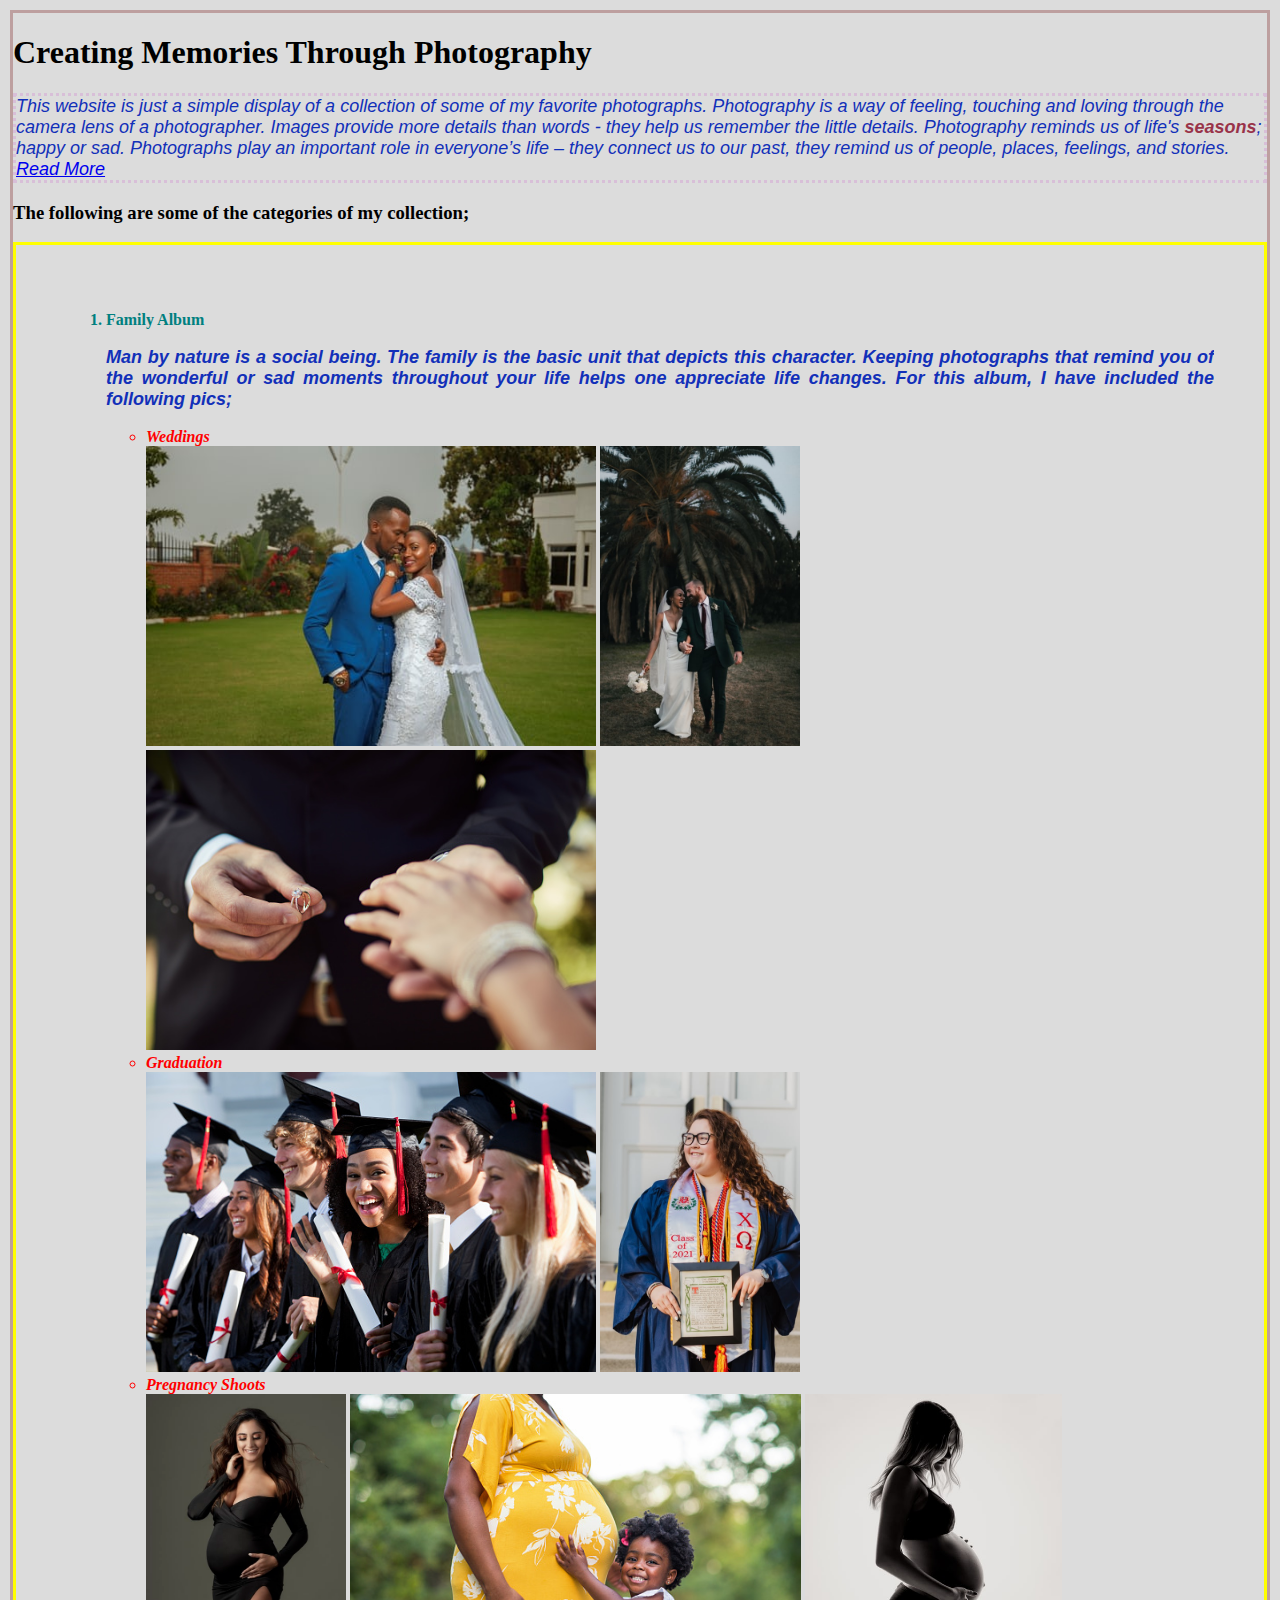
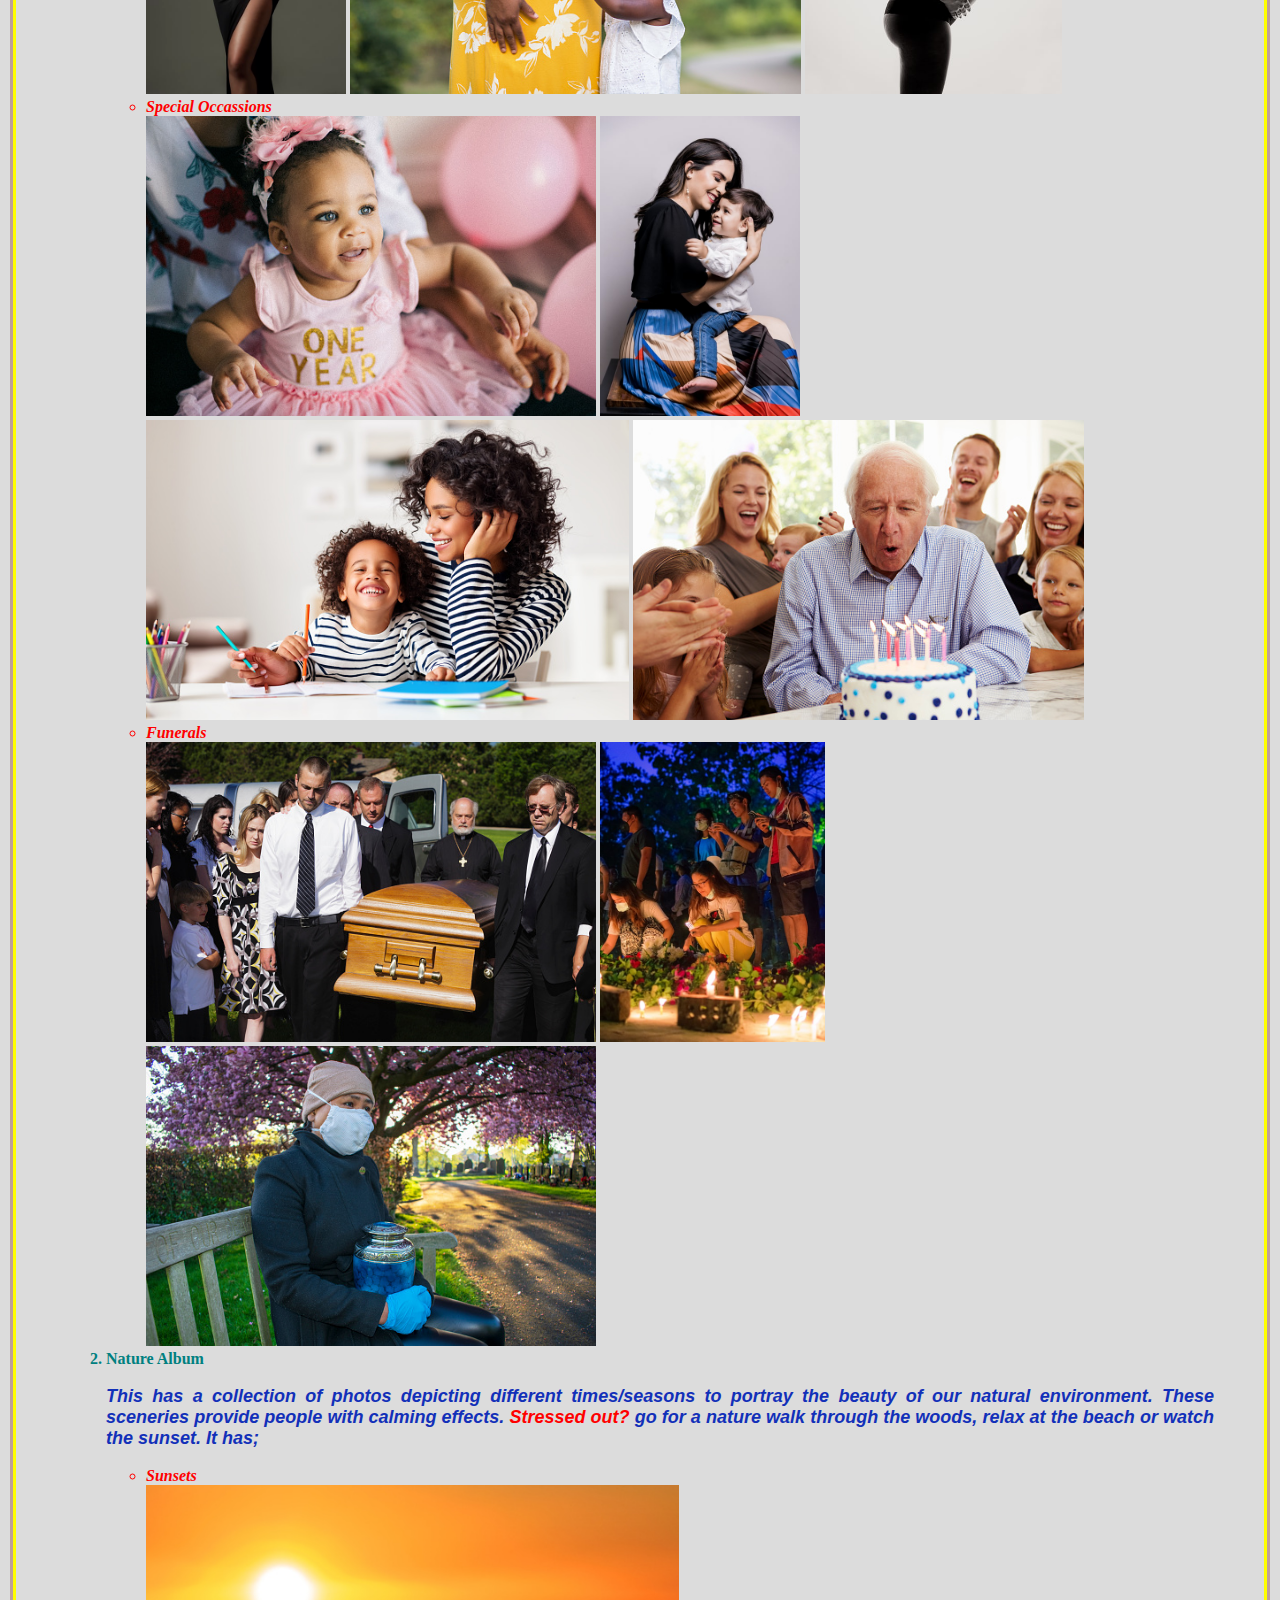
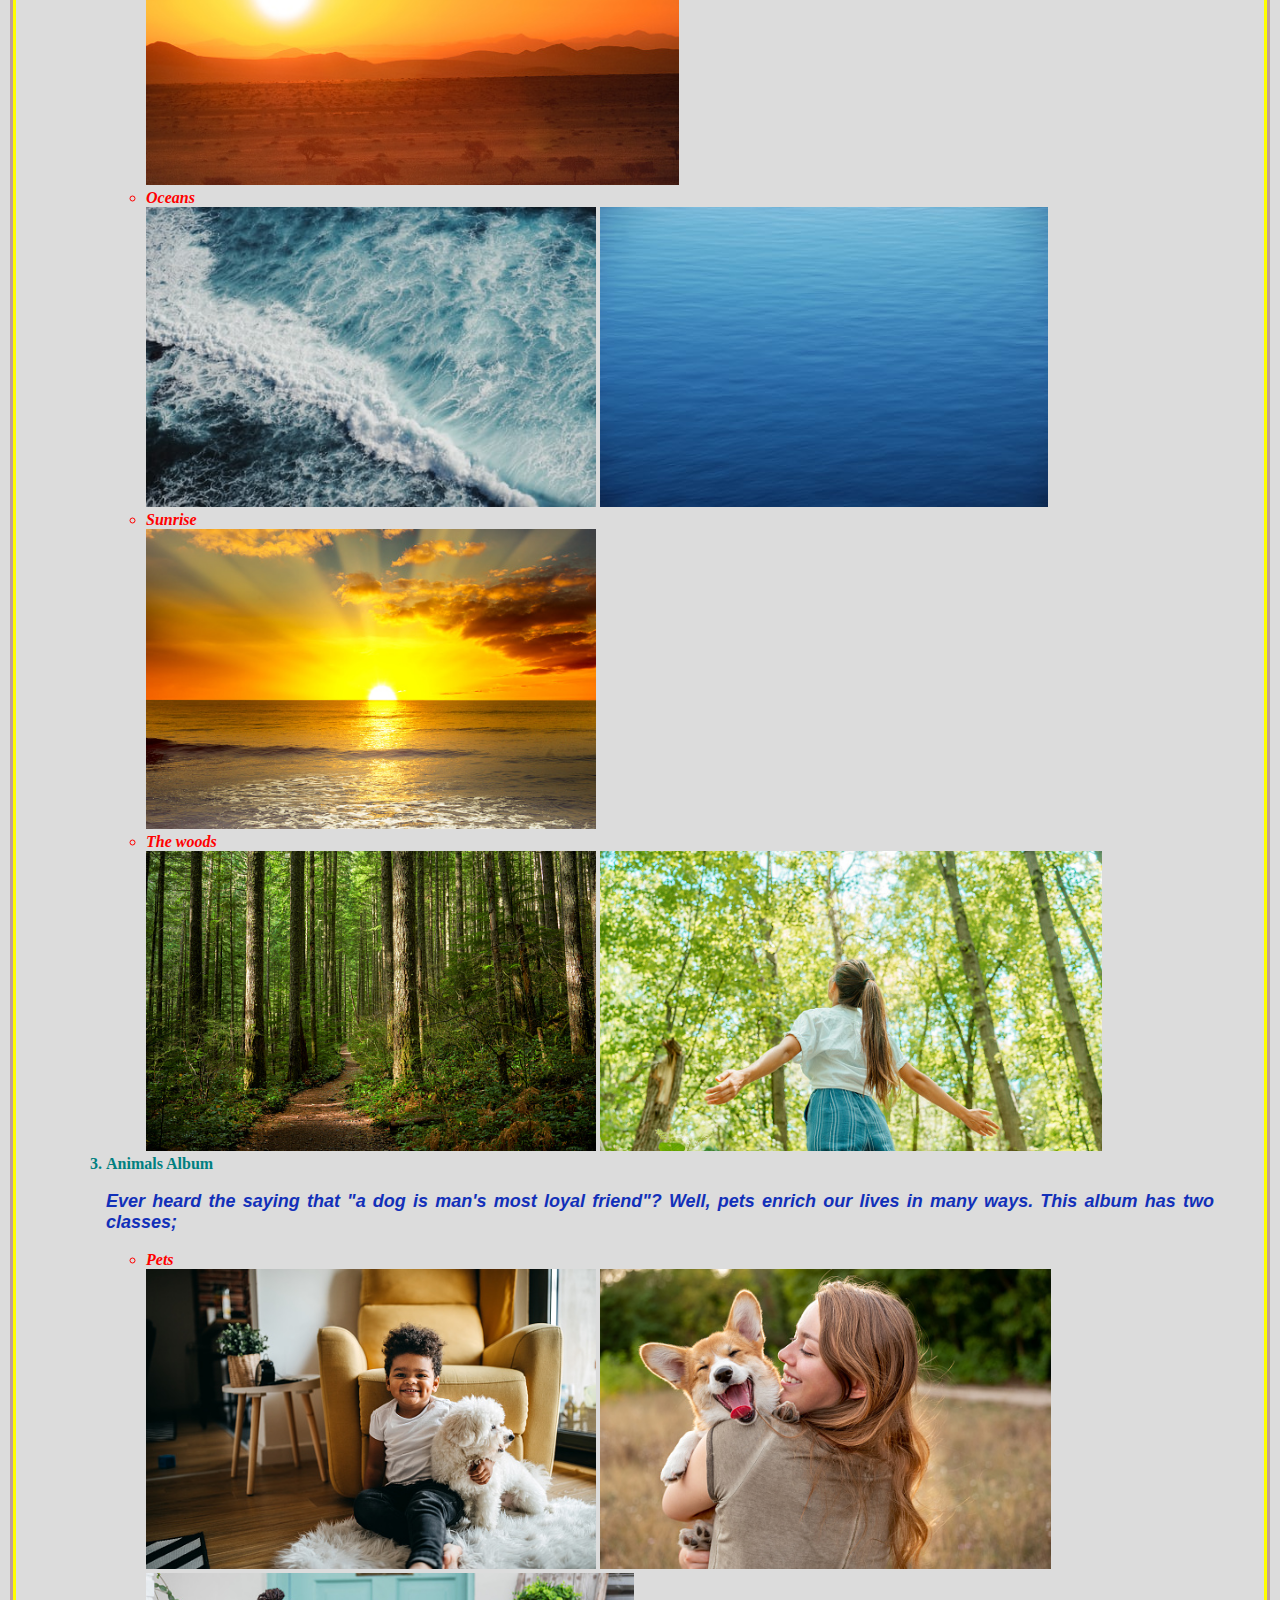
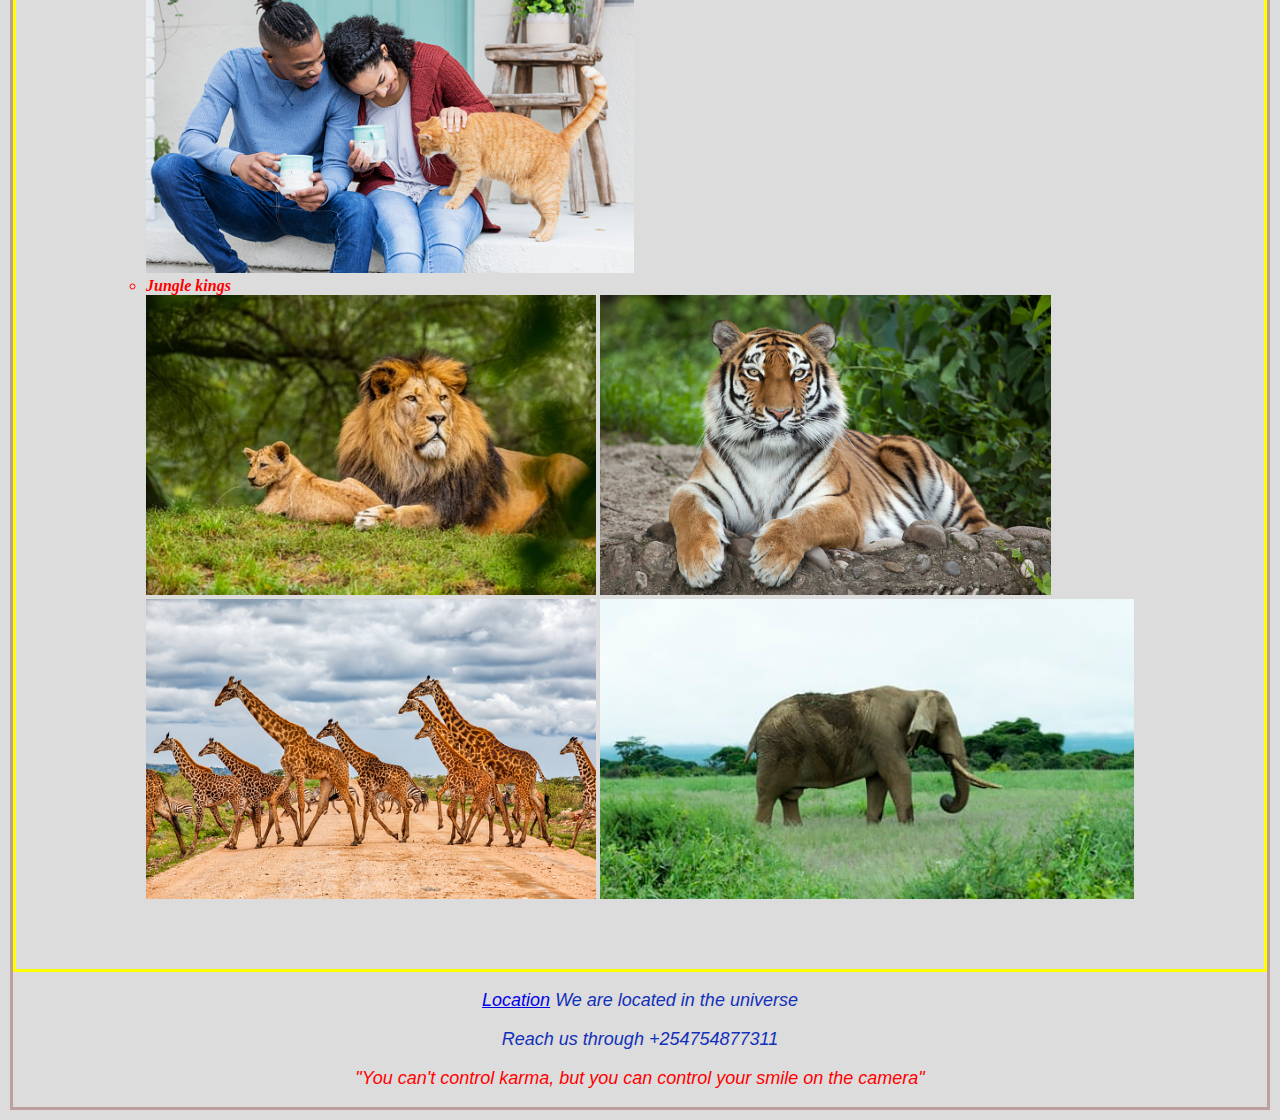
<file: index.html>
<!DOCTYPE html>
<html>


<head>
    <meta charset="utf-8">
    <title>CREATING MEMORABLE STORIES THROUGH THE LENS</title>
    <link rel="stylesheet" href="index.css">
</head>
<body>
    <h1>Creating Memories Through Photography</h1>
    <p class="main">This website is just a simple display of a collection of some of my favorite photographs. 
        Photography is a way of feeling, touching and loving through the camera lens of a photographer. 
        Images provide more details than words - they help us remember the little details. 
        Photography reminds us of life's <strong>seasons</strong>; happy or sad. 
        Photographs play an important role in everyone’s life – they connect us to our past, they remind us of people, places, feelings, and stories. 
        <a class="note" href="https://www.findandconnectwrblog.info/2015/06/the-importance-of-photos/" target=_blank>Read More</a></p>
    <h3>The following are some of the categories of my collection;</h3>
    <div>
    <ol>
        <li>Family Album</li>
        <p>Man by nature is a social being. The family is the basic unit that depicts this character. 
            Keeping photographs that remind you of the wonderful or sad moments throughout your life helps one appreciate life changes.
            For this album, I have included the following pics;</p>

        <ul><em>
            <li >Weddings</li>

            <img class="image" src="images/wedding.jpeg" height="300">
            <img class="image" src="images/happily-entangled.jpeg" height="300">
            <img class="image" src="images/wedding-ring.jpg" height="300">

            <li>Graduation</li>


            <img class="image" src="images/graduating-class.jpg" height="300">
            <img class="image" src="images/graduation-lady.jpeg" height="300">

            <li>Pregnancy Shoots</li>

            <img class="image" src="images/pregnant-lady.jpeg"  height="300">
            <img class="image" src="images/pregnant-shoot.jpg"  height="300">  
            <img class="image" src="images/pregnant.jpeg"  height="300">

            <li>Special Occassions</li>


            <img class="image" src="images/first-birthday.jpg"  height="300">
            <img class="image" src="images/mom-baby.jpeg" height="300">
            <img class="image" src="images/mom-kid-playtime.jpg" height="300">
            <img class="image" src="images/birthday-old.jpg"  height="300">
            
            <li>Funerals</li>
            
            <img class="image" src="images/funeral-procession.jpg"  height="300">
            <img class="image" src="images/funeral.jpeg"  height="300">
            <img class="image" src="images/cremation.jpg" height="300">


        </ul></em>
        <li>Nature Album</li>

        <p>This has a collection of photos depicting different times/seasons to portray the beauty of our natural environment. 
            These sceneries provide people with calming effects. <em>Stressed out?</em> go for a nature walk through the woods, relax at the beach or watch the sunset.
            It has;</p>

        <ul><em>
            <li>Sunsets</li>

            <img class="image" src="images/sunset.jpg" height="300">

            <li>Oceans</li>

            <img class="image" src="images/sea-waves.jpeg" height="300">
            <img class="image" src="images/calm-sea.jpeg" height="300">

            <li>Sunrise</li>

            <img class="image" src="images/beautiful-sunrise.jpg" height="300">

            <li>The woods</li>

            <img class="image" src="images/woods.jpg" height="300">
            <img class="image" src="images/freshwoods.jpg" height="300">
        </ul></em>

        <li>Animals Album</li>

        <p>Ever heard the saying that "a dog is man's most loyal friend"? Well, pets enrich our lives in many ways. This album has two classes;</p>

        <ul><em>
            <li>Pets</li>

            <img class="image" src="images/cute-little-puppy.jpg" height="300">
            <img class="image" src="images/favorite-pet.jpg" height="300">
            <img class="image" src="images/cat-pet.jpg" height="300">

            <li>Jungle kings</li>

            <img class="image" src="images/lion.jpeg" height="300">
            <img class="image" src="images/tiger.jpg" height="300">
            <img class="image" src="images/giraffe.jpg" height="300">
            <img class="image" src="images/elephant.jpeg" height="300">
        </ul></em>
    </ol></div>
    <p class="contact"><a href="https://goo.gl/maps/51asX8RNKeVvuQB8A" target="_self">Location</a>
        We are located in the universe
    </p>
    <p class="contact">Reach us through +254754877311</p>
    <p class="contact"><em>"You can't control karma, but you can control your smile on the camera"</em></p>


</body>
</html>
</file>
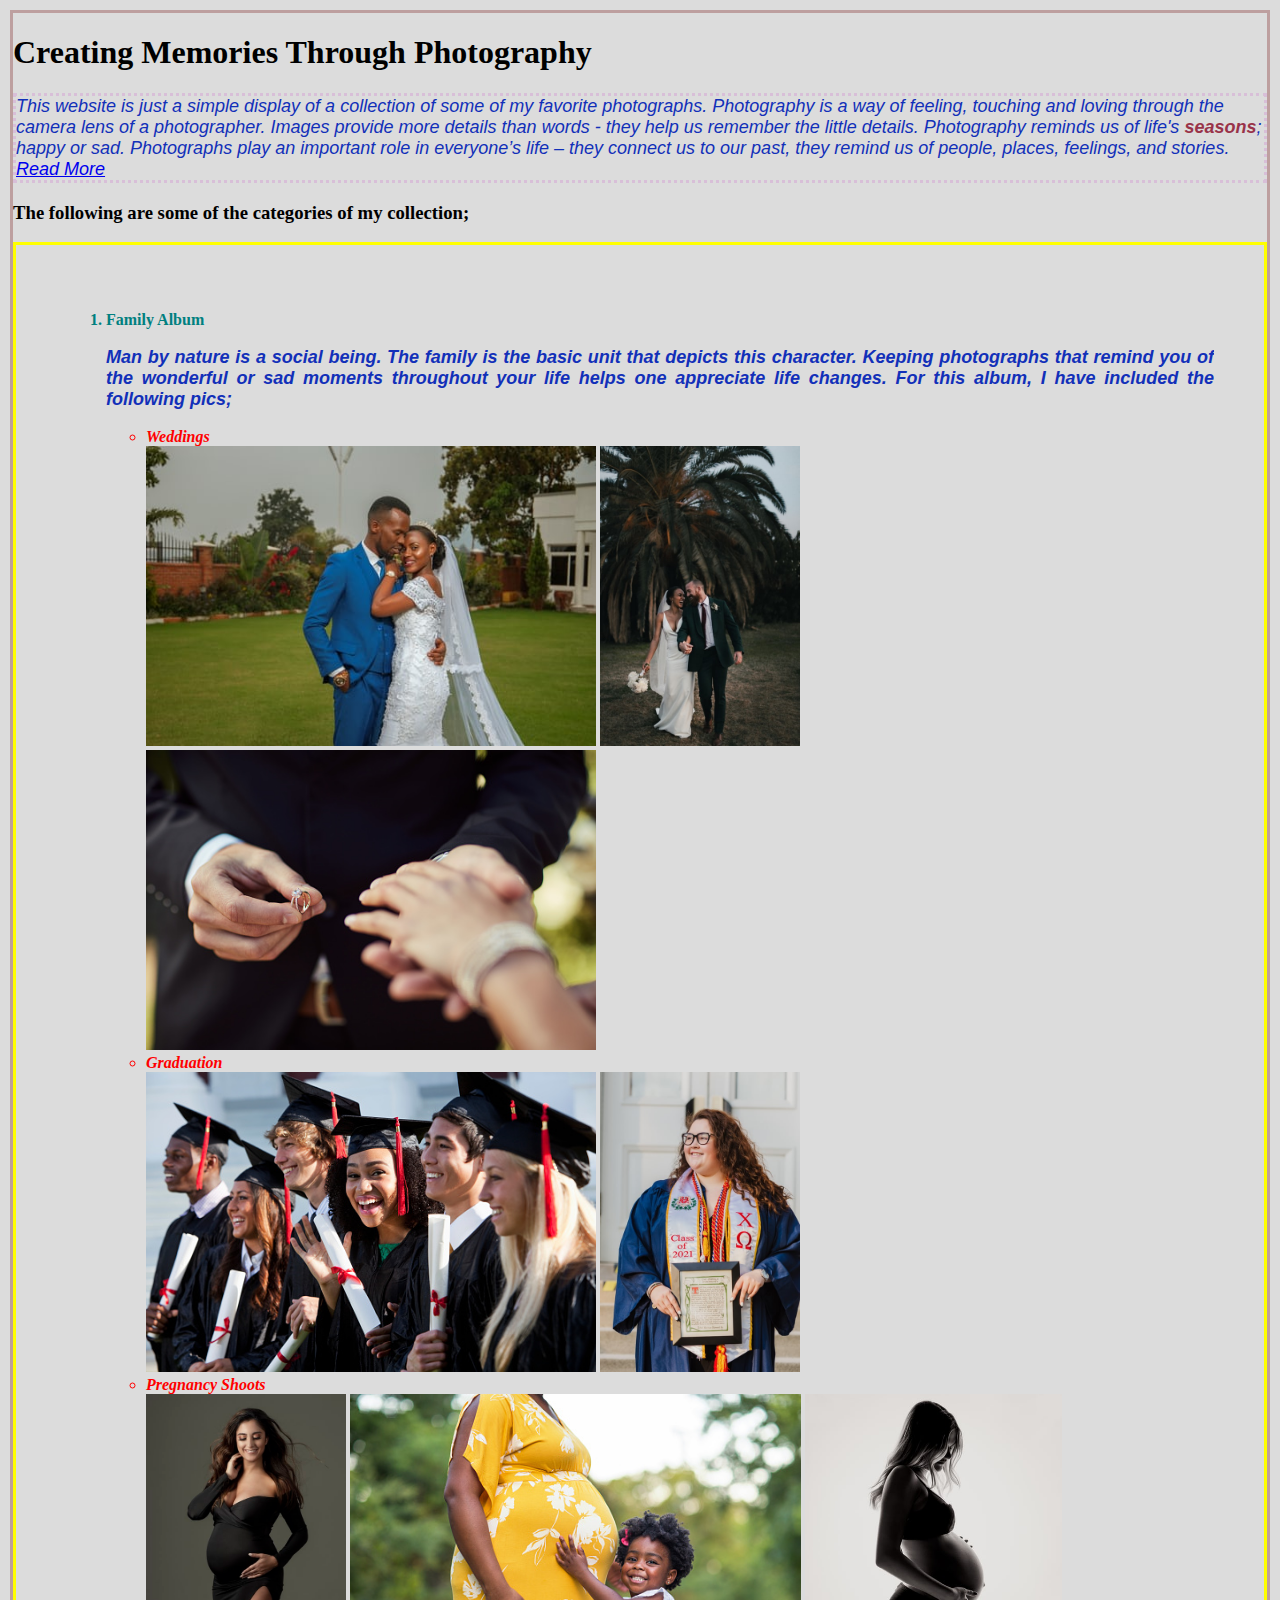
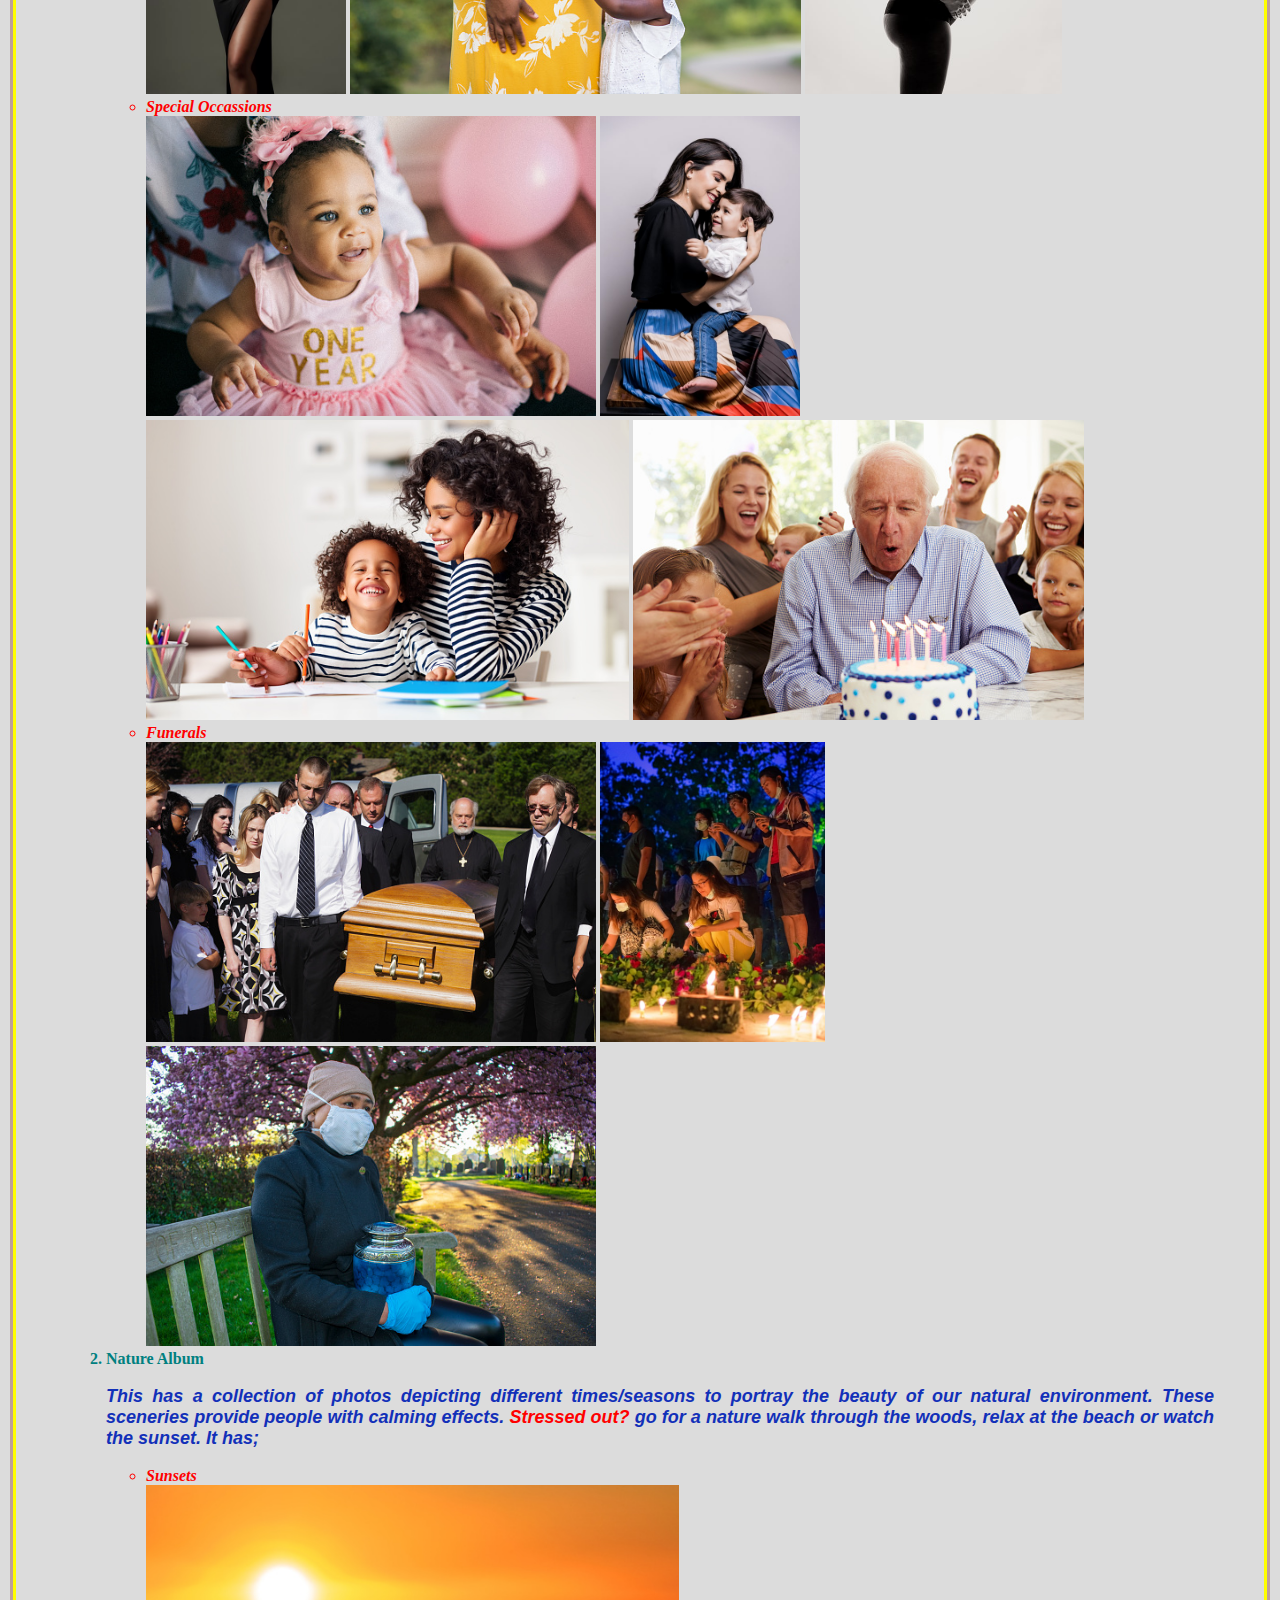
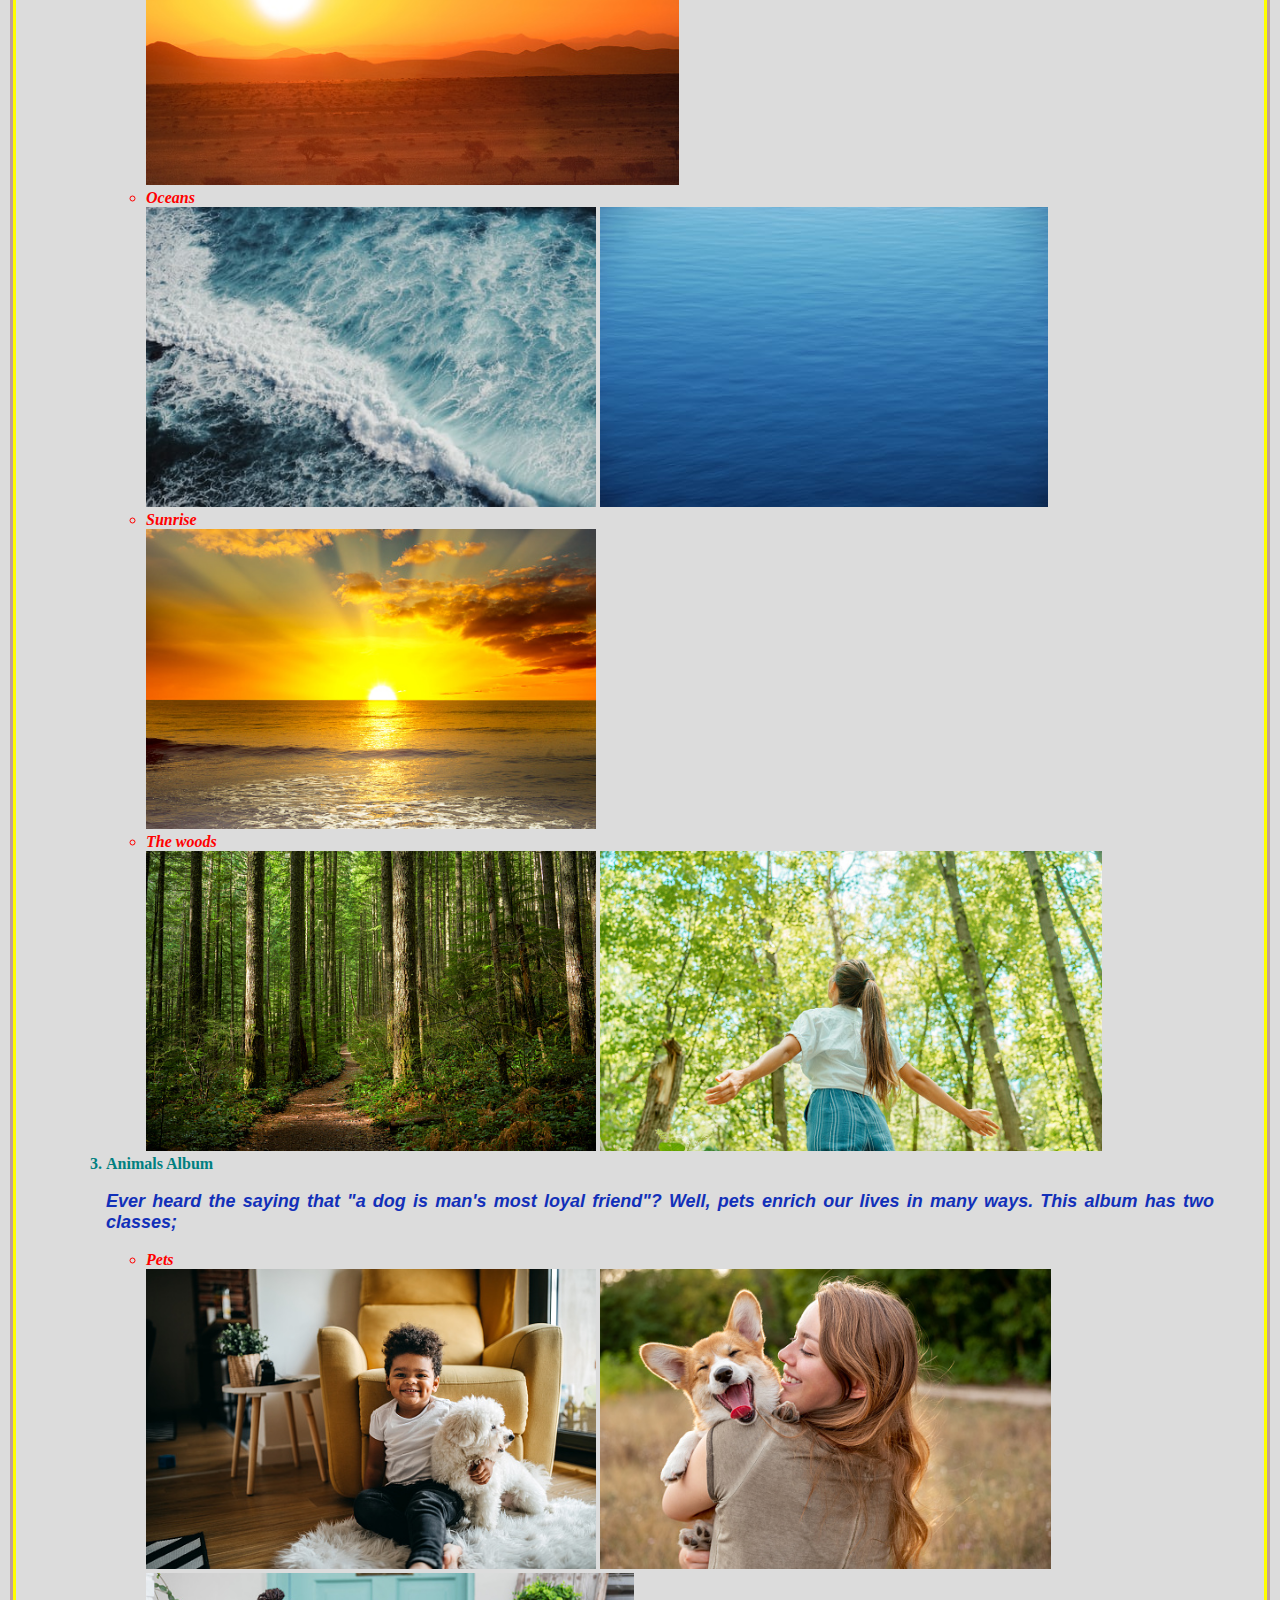
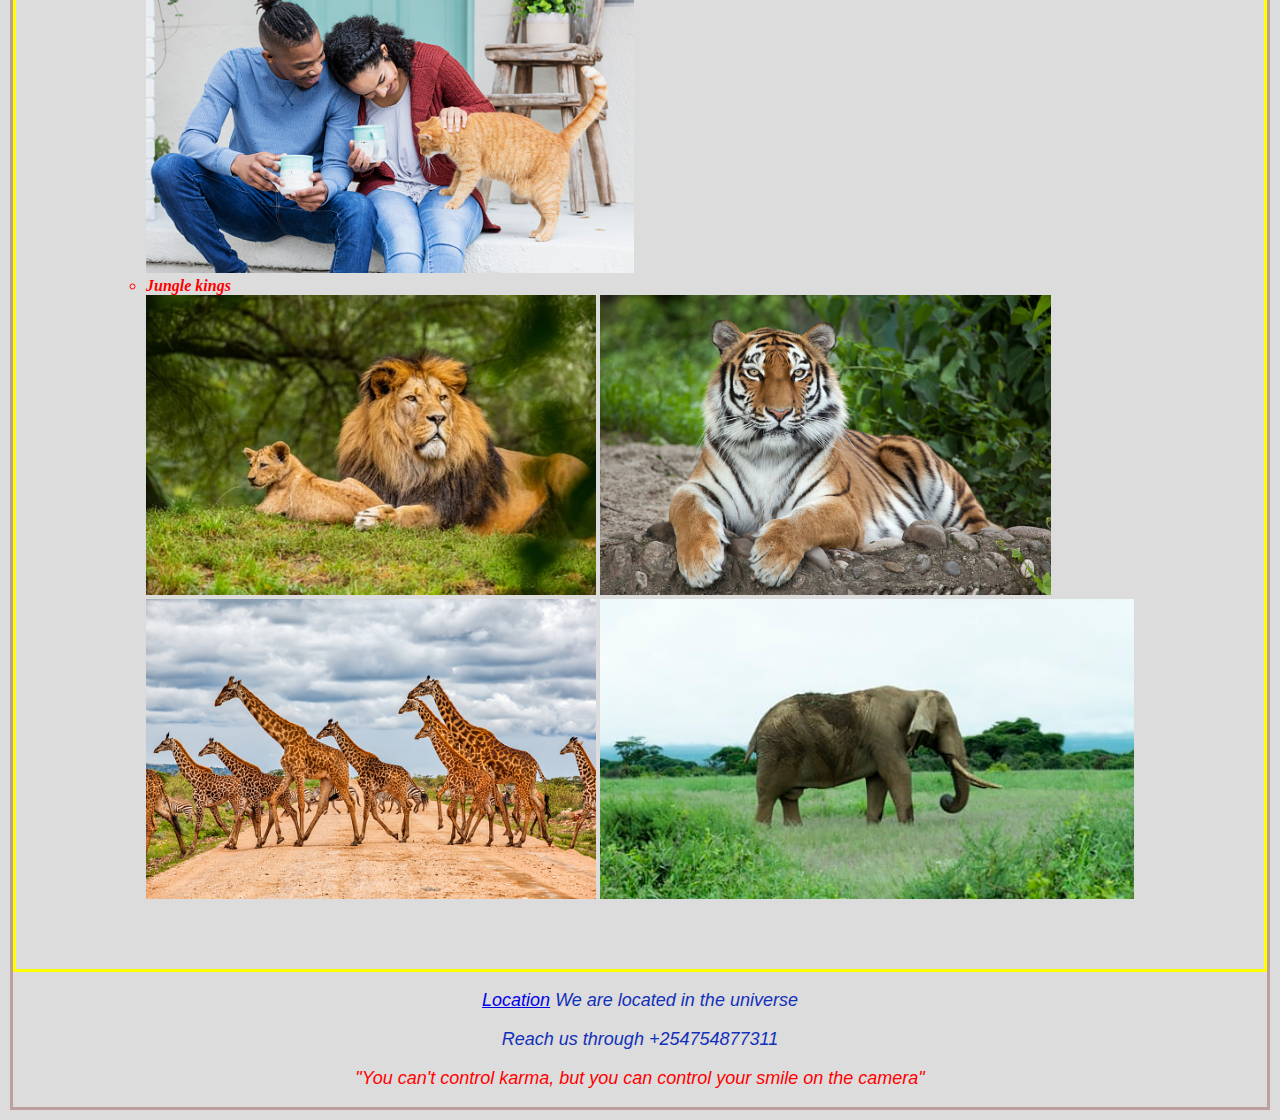
<file: photography_website.html>
<!DOCTYPE html>
<html>


<head>
    <meta charset="utf-8">
    <title>CREATING MEMORABLE STORIES THROUGH THE LENS</title>
    <link rel="stylesheet" href="photography_website.css">
</head>
<body>
    <h1>Creating Memories Through Photography</h1>
    <p class="main">This website is just a simple display of a collection of some of my favorite photographs. 
        Photography is a way of feeling, touching and loving through the camera lens of a photographer. 
        Images provide more details than words - they help us remember the little details. 
        Photography reminds us of life's <strong>seasons</strong>; happy or sad. 
        Photographs play an important role in everyone’s life – they connect us to our past, they remind us of people, places, feelings, and stories. 
        <a class="note" href="https://www.findandconnectwrblog.info/2015/06/the-importance-of-photos/" target=_blank>Read More</a></p>
    <h3>The following are some of the categories of my collection;</h3>
    <div>
    <ol>
        <li>Family Album</li>
        <p>Man by nature is a social being. The family is the basic unit that depicts this character. 
            Keeping photographs that remind you of the wonderful or sad moments throughout your life helps one appreciate life changes.
            For this album, I have included the following pics;</p>

        <ul><em>
            <li >Weddings</li>

            <img class="image" src="images/wedding.jpeg" height="300">
            <img class="image" src="images/happily-entangled.jpeg" height="300">
            <img class="image" src="images/wedding-ring.jpg" height="300">

            <li>Graduation</li>


            <img class="image" src="images/graduating-class.jpg" height="300">
            <img class="image" src="images/graduation-lady.jpeg" height="300">

            <li>Pregnancy Shoots</li>

            <img class="image" src="images/pregnant-lady.jpeg"  height="300">
            <img class="image" src="images/pregnant-shoot.jpg"  height="300">  
            <img class="image" src="images/pregnant.jpeg"  height="300">

            <li>Special Occassions</li>


            <img class="image" src="images/first-birthday.jpg"  height="300">
            <img class="image" src="images/mom-baby.jpeg" height="300">
            <img class="image" src="images/mom-kid-playtime.jpg" height="300">
            <img class="image" src="images/birthday-old.jpg"  height="300">
            
            <li>Funerals</li>
            
            <img class="image" src="images/funeral-procession.jpg"  height="300">
            <img class="image" src="images/funeral.jpeg"  height="300">
            <img class="image" src="images/cremation.jpg" height="300">


        </ul></em>
        <li>Nature Album</li>

        <p>This has a collection of photos depicting different times/seasons to portray the beauty of our natural environment. 
            These sceneries provide people with calming effects. <em>Stressed out?</em> go for a nature walk through the woods, relax at the beach or watch the sunset.
            It has;</p>

        <ul><em>
            <li>Sunsets</li>

            <img class="image" src="images/sunset.jpg" height="300">

            <li>Oceans</li>

            <img class="image" src="images/sea-waves.jpeg" height="300">
            <img class="image" src="images/calm-sea.jpeg" height="300">

            <li>Sunrise</li>

            <img class="image" src="images/beautiful-sunrise.jpg" height="300">

            <li>The woods</li>

            <img class="image" src="images/woods.jpg" height="300">
            <img class="image" src="images/freshwoods.jpg" height="300">
        </ul></em>

        <li>Animals Album</li>

        <p>Ever heard the saying that "a dog is man's most loyal friend"? Well, pets enrich our lives in many ways. This album has two classes;</p>

        <ul><em>
            <li>Pets</li>

            <img class="image" src="images/cute-little-puppy.jpg" height="300">
            <img class="image" src="images/favorite-pet.jpg" height="300">
            <img class="image" src="images/cat-pet.jpg" height="300">

            <li>Jungle kings</li>

            <img class="image" src="images/lion.jpeg" height="300">
            <img class="image" src="images/tiger.jpg" height="300">
            <img class="image" src="images/giraffe.jpg" height="300">
            <img class="image" src="images/elephant.jpeg" height="300">
        </ul></em>
    </ol></div>
    <p class="contact"><a href="https://goo.gl/maps/51asX8RNKeVvuQB8A" target="_self">Location</a>
        We are located in the universe
    </p>
    <p class="contact">Reach us through +254754877311</p>
    <p class="contact"><em>"You can't control karma, but you can control your smile on the camera"</em></p>


</body>
</html>
</file>
<file: index.css>
body{background-color: #dcdcdc;
text-align: left;
margin: 10px
;border: #bd9f9f solid 3px;
}

h3{font-family: 'Verdana';
font-weight: 600;
color: black;}

p{color: #1230b9;
    font-family: sans-serif, 'lucida sans';
font-size:large;
font-style: oblique;
text-align:justify ;
overflow: auto;}

p.main{text-align: left;
border: thistle dotted 3px;}

div{color: #008080;
font-size: medium;
font-weight: bold;
padding: 50px;
border: 3px solid yellow;}

em{color: red;
    justify-content: center;}

strong{color: rgb(153, 51, 73);}

a:hover{color: seagreen;
background-color: rgb(172, 181, 189);}

p.contact{text-align: center;}
</file>
<file: photography_website.css>
body{background-color: #dcdcdc;
text-align: left;
margin: 10px
;border: #bd9f9f solid 3px;
}

h3{font-family: 'Verdana';
font-weight: 600;
color: black;}

p{color: #1230b9;
    font-family: sans-serif, 'lucida sans';
font-size:large;
font-style: oblique;
text-align:justify ;
overflow: auto;}

p.main{text-align: left;
border: thistle dotted 3px;}

div{color: #008080;
font-size: medium;
font-weight: bold;
padding: 50px;
border: 3px solid yellow;}

em{color: red;
    justify-content: center;}

strong{color: rgb(153, 51, 73);}

a:hover{color: seagreen;
background-color: rgb(172, 181, 189);}

p.contact{text-align: center;}
</file>
